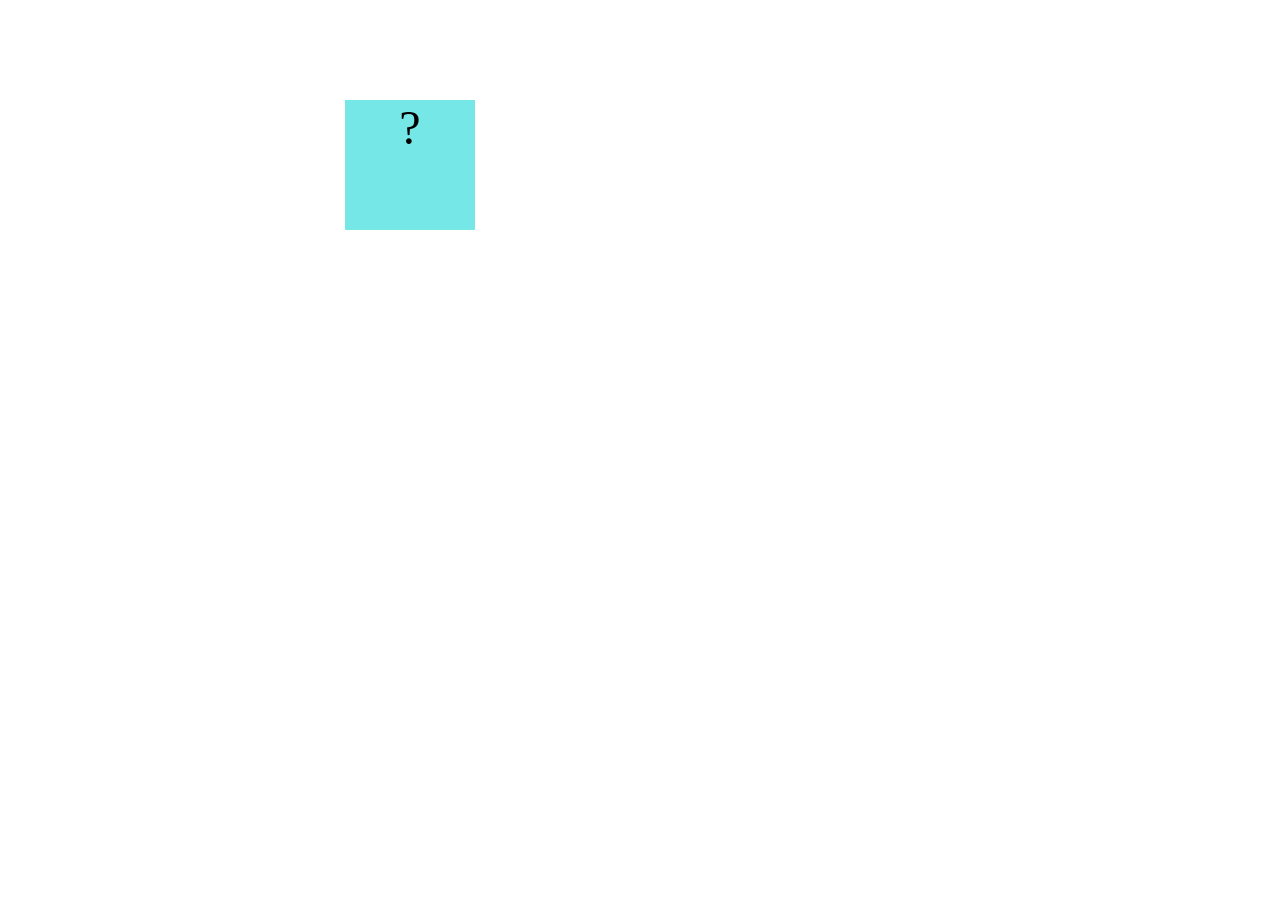
<file: fsd-projects/bouncing-box/index.html>
<!DOCTYPE html>
<html>

<head>
  <meta charset="utf-8" />
  <title>Bouncing Box</title>
  <script src="jquery.min.js"></script>
  <style>
    .box {
      width: 130px;
      height: 130px;
      background-color: rgb(118, 231, 231);
      font-size: 300%;
      text-align: center;
      user-select: none;
      display: block;
      position: absolute;
      top: 100px;
      /* Change me! */
      left: 0px;
    }

    .board {
      height: 100vh;
    }
  </style>
  <!-- 	<script src="//cdnjs.cloudflare.com/ajax/libs/jquery/2.1.1/jquery.min.js"></script> -->
</head>

<body class="board">
  <!-- HTML for the box -->
  <div class="box">?</div>

  <script>
    (function () {
      "use strict";
      /* global jQuery */

      //////////////////////////////////////////////////////////////////
      /////////////////// SETUP DO NOT DELETE //////////////////////////
      //////////////////////////////////////////////////////////////////

      var box = jQuery(".box"); // reference to the HTML .box element
      var board = jQuery(".board"); // reference to the HTML .board element
      var boardWidth = board.width(); // the maximum X-Coordinate of the screen

      // update the boardWidth variable when the window is resized
      jQuery(window).on("resize", function () {
        boardWidth = board.width();
      });

      // Every 50 milliseconds, call the update Function (see below)
      setInterval(update, 50);

      // Every time the box is clicked, call the handleBoxClick Function (see below)
      box.on("click", handleBoxClick);

      // moves the Box to a new position on the screen along the X-Axis
      function moveBoxTo(newPositionX) {
        box.css("left", newPositionX);
      }

      // changes the text displayed on the Box
      function changeBoxText(newText) {
        box.text(newText);
      }

      //////////////////////////////////////////////////////////////////
      /////////////////// YOUR CODE BELOW HERE /////////////////////////
      //////////////////////////////////////////////////////////////////

      // TODO 2 - Variable declarations
      var positionX = 200;
      var points = 0;
      var speed = 5;
      /**
       * This Function will be called 20 times/second.
       * Each time it is called, it should move the Box to a new location.
       * If the box drifts off the screen, turn it around!
       */
      function update() {
        moveBoxTo(positionX);
        positionX += speed;

        
      }
      /**
       * This Function will be called each time the box is clicked.
       * Each time it is called, it should perform each of the following actions:
       * - increase the points total
       * - increase the speed
       * - move the box to the left side of the screen.
       */
      function handleBoxClick() {
        positionX = 0;
        changeBoxText(points);
        ++points;
        speed += 3;
      }



    })();
  </script>
</body>

</html>
</file>
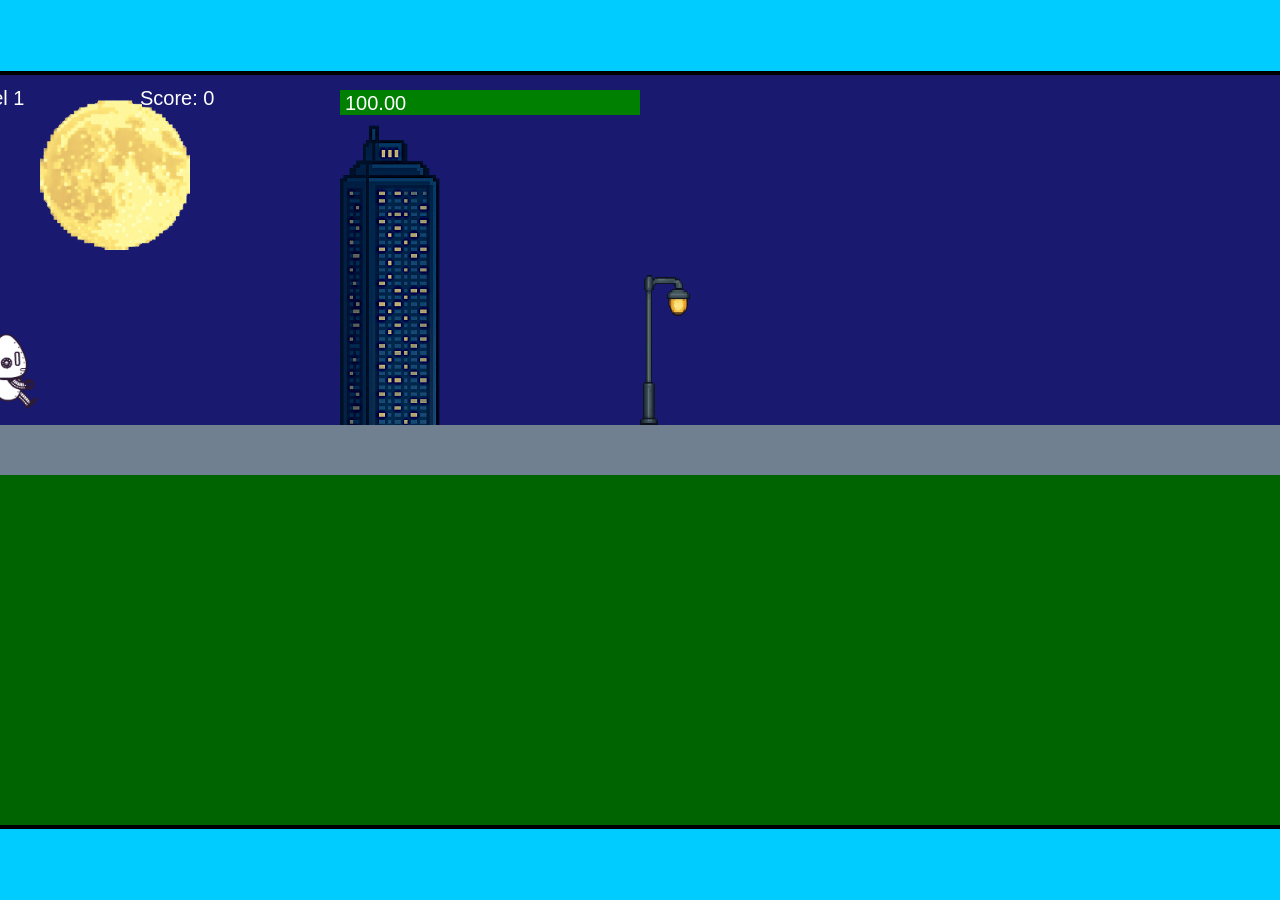
<file: fsd-projects/runtime/index.html>
<!DOCTYPE html>
<html lang="en">
  <head>
    <meta charset="UTF-8" />
    <meta name="viewport" content="width=device-width, initial-scale=1.0" />
    <title>Runtime Neo</title>
    <link rel="stylesheet" href="runtime.css" />
    <script src="https://code.jquery.com/jquery-3.1.0.js"></script>
    <script src="setup.js"></script>
    <script src="levels.js"></script>
    <script src="scenery.js"></script>
    <script src="student.js"></script>
    <script src="main.js"></script>
  </head>
  <body id="body">
    <canvas id="gameCanvas" width="1400" height="750"></canvas>
    <img id="player" src="images/halle.png" />
    <img id="projectile" src="images/projectile.png" />
    <img id="basicPlatform" src="images/interactable/basicPlatform.png" />
    <img id="spikes" src="images/interactable/spikes.png" />
    <img id="bug" src="images/interactable/bug.png" />
    <img id="healthUp" src="images/interactable/healthUp.png" />
    <img id="flag" src="images/interactable/flag.png" />
    <img id="moon" src="images/backgrounds/moon.png" />
    <img id="building" src="images/backgrounds/building.png" />
    <img id="lamp" src="images/backgrounds/lamp.png" />
  </body>
</html>
</file>
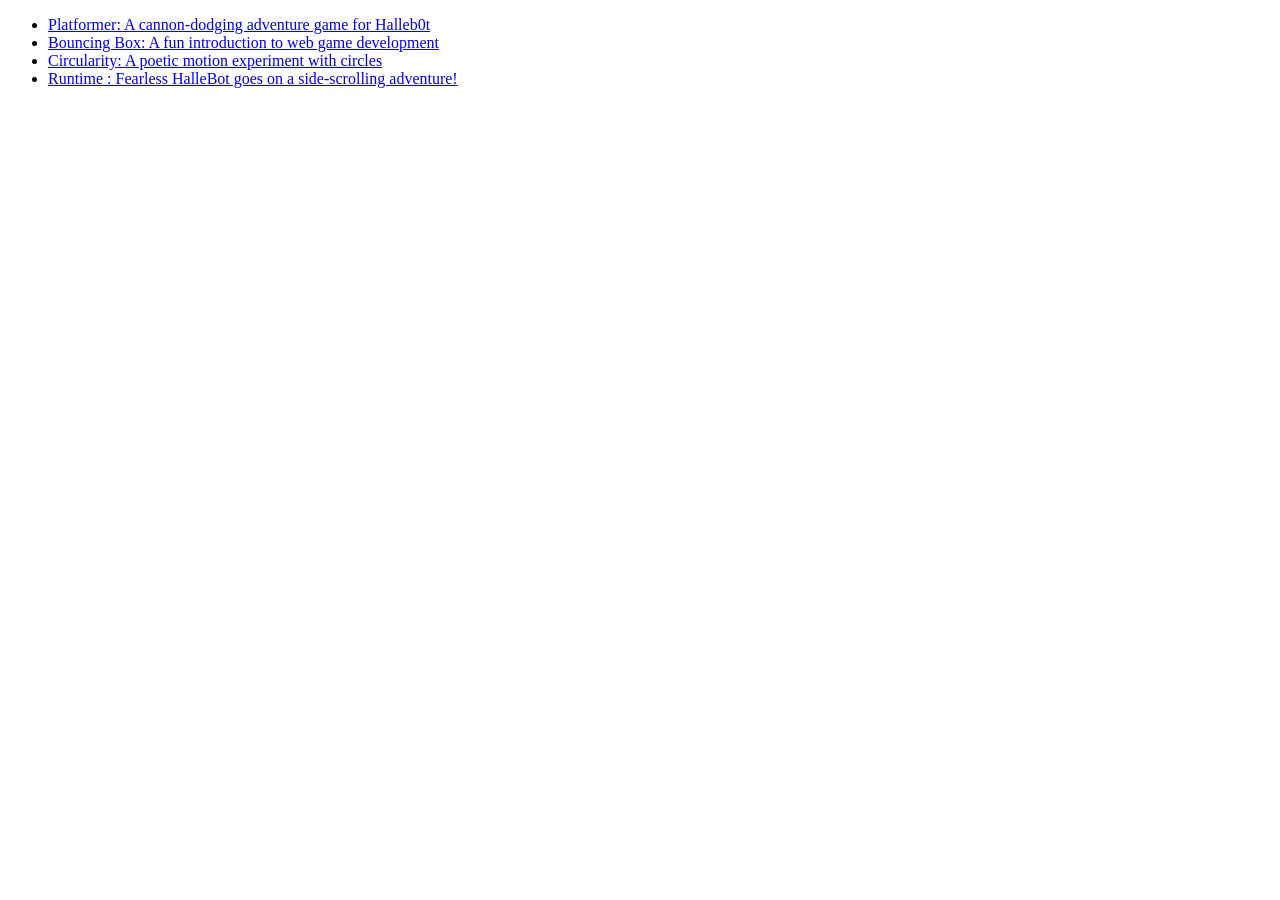
<file: portfolio.html>
<!DOCTYPE html>
<html lang="en">
<head>
  <meta charset="UTF-8">
  <meta name="viewport" content="width=device-width, initial-scale=1.0">
  <title>Portfolio</title>
</head>
<body>
  <ul>
    <li>
      <a href="fsd-projects/platformer/">Platformer: A cannon-dodging adventure game for Halleb0t</a>
    </li>
    <li>
      <a href="fsd-projects/bouncing-box/">Bouncing Box: A fun introduction to web game development</a>
    </li>
    <li>
      <a href="fsd-projects/circularity/">Circularity: A poetic motion experiment with circles</a>
    </li>
    <li>
      <a href="fsd-projects/runtime/">Runtime : Fearless HalleBot goes on a side-scrolling adventure!</a>
    </li>
  </ul>
</body>
</html>
</file>
<file: fsd-projects/runtime/runtime.css>
/* runtime.css */
/* Styles for Runtime Neo auto-runner game */

img {
  display: none;
}

#gameCanvas {
  position: absolute;
  border: 4px solid #000;
  top: 50%;
  left: 50%;
  transform: translate(-50%, -50%);
}

body {
  margin: 0;
  background-color: #00ccff;
  font-family: Arial, sans-serif;
  text-align: center;
  overflow: hidden;
}
</file>
